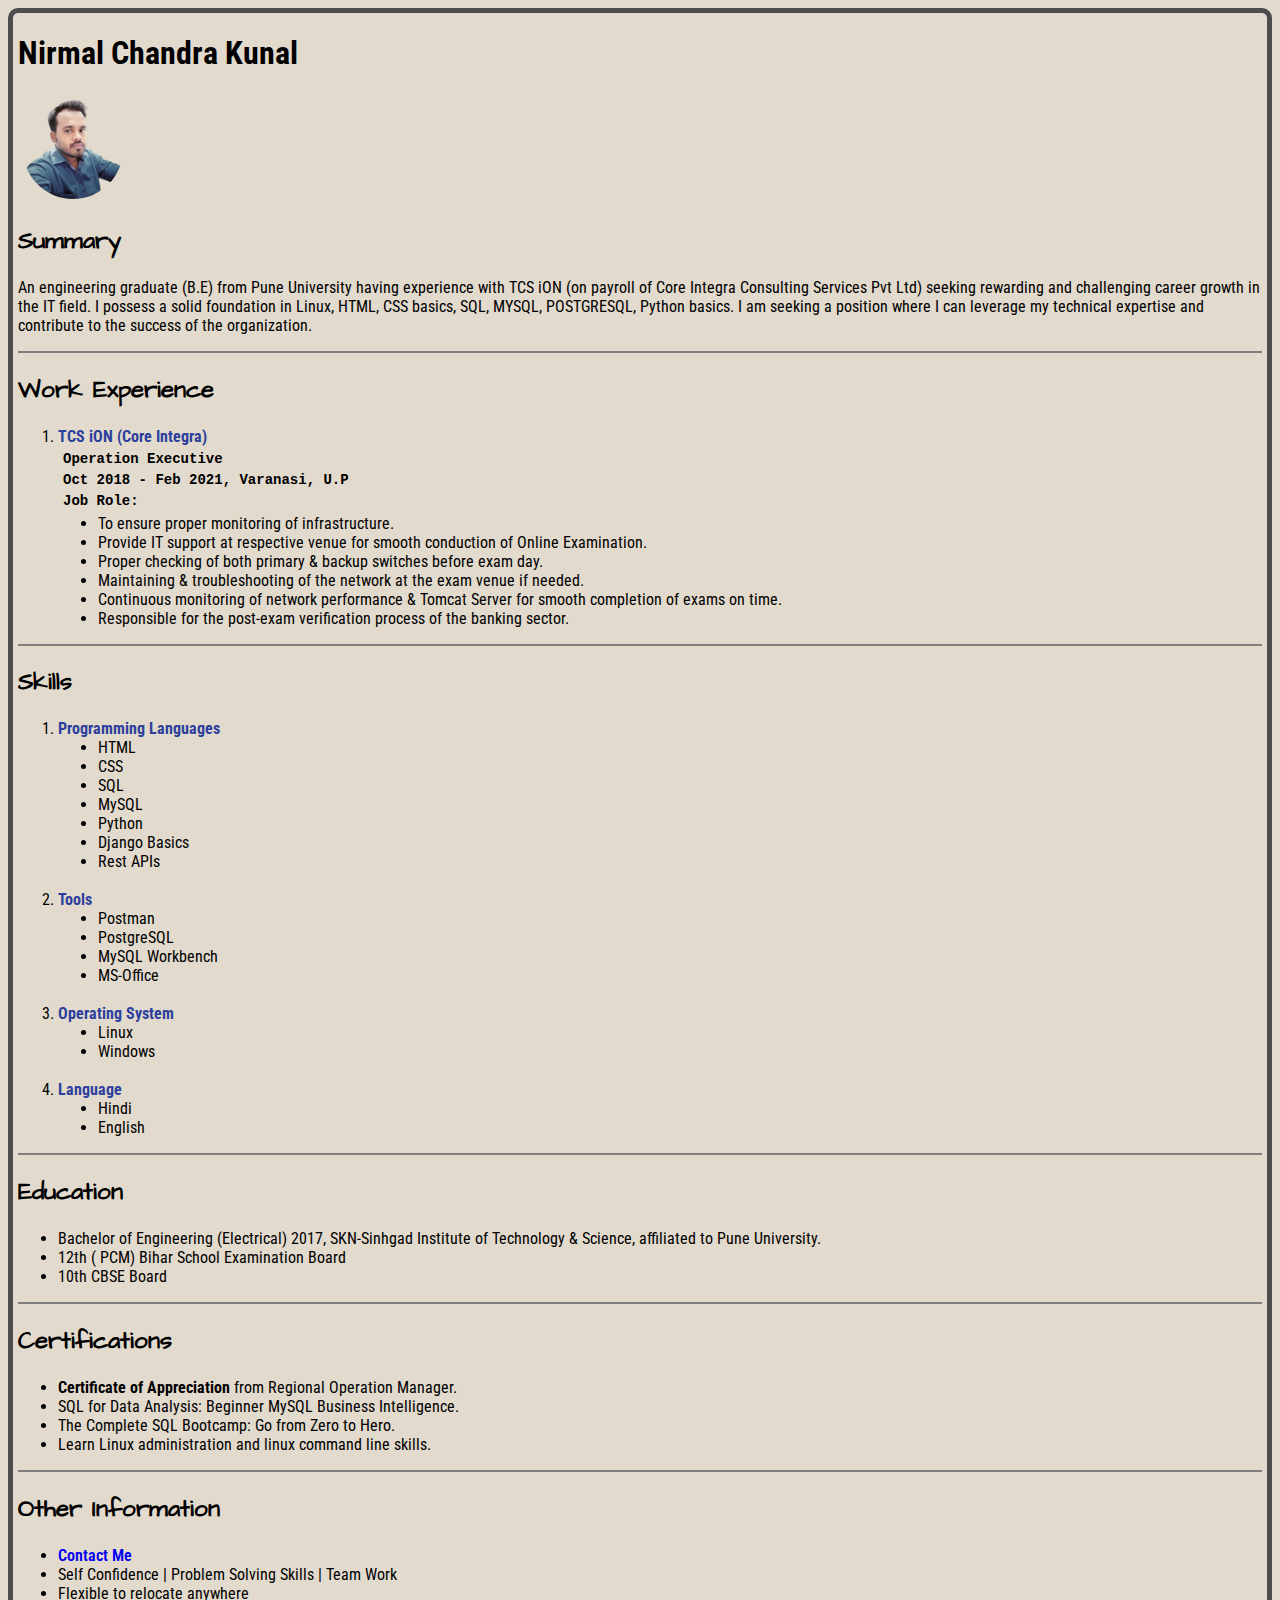
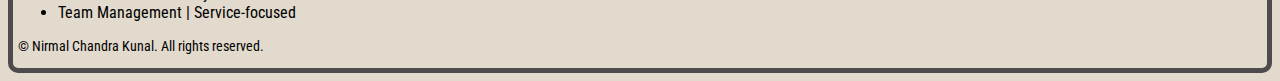
<file: index.html>
<!DOCTYPE html>
<HTML lang="en">

<head>
    <meta charset="UTF-8">
    <meta name="viewport" content="width=device-width, initial-scale=1.0">
    <link rel="stylesheet" href="https://fonts.googleapis.com/icon?family=Material+Icons">
    <link rel="preconnect" href="https://fonts.googleapis.com">
    <link rel="preconnect" href="https://fonts.gstatic.com" crossorigin>
    <link href="https://fonts.googleapis.com/css2?family=Architects+Daughter&display=swap" rel="stylesheet">
    <link href="https://fonts.googleapis.com/css2?family=Montserrat:ital,wght@0,100..900;1,100..900&display=swap" rel="stylesheet">
    <link href="https://fonts.googleapis.com/css2?family=Roboto+Condensed:ital,wght@0,100..900;1,100..900&display=swap" rel="stylesheet">
    <link rel="stylesheet" href="style.css">
    <title>My Resume</title>
</head>

<body>
    <h1>Nirmal Chandra Kunal</h1>
    <div id="pic">
        <img src="./images/my-pic.png" alt="nirmal pic" id="mypic">
    </div>
    
    <h2>Summary</h2>
    <p>An engineering graduate (B.E) from Pune University having experience with TCS iON (on payroll of Core Integra
        Consulting Services Pvt Ltd) seeking rewarding and challenging career growth in the IT field.
        I possess a solid foundation in Linux, HTML, CSS basics, SQL, MYSQL, POSTGRESQL, Python basics. 
        I am seeking a position where I can leverage my technical expertise and contribute to the success of the organization.
    </p>
    <hr size="2" noshade>

    <!-- Experience Section Start -->
    <h2>Work Experience</h2>
    <ol>
        <li><div class="info">TCS iON (Core Integra)</div></li>
        <div class="work">
            <h5>Operation Executive</h5>
            <h5>Oct 2018 - Feb 2021, Varanasi, U.P</h5>
            <h5></h5>
            <h5>Job Role:</h5>
        </div>
            <ul class="disc">
                <li>To ensure proper monitoring of infrastructure.</li>
                <li>Provide IT support at respective venue for smooth conduction of Online Examination.</li>
                <li>Proper checking of both primary & backup switches before exam day.</li>
                <li>Maintaining & troubleshooting of the network at the exam venue if needed.</li>
                <li>Continuous monitoring of network performance & Tomcat Server for smooth completion of exams on time.</li>
                <li>Responsible for the post-exam verification process of the banking sector.</li>
            </ul>
    </ol>
    <hr size="2" noshade>
    <!-- Experience Section End -->
    
    <!-- Skills Section Start -->
    <h2>Skills</h2>
    <ol>
        <li><div class="info">Programming Languages</div></li>
            <ul class="disc">
                <li>HTML</li>
                <li>CSS</li>
                <li>SQL</li>
                <li>MySQL</li>
                <li>Python</li>
                <li>Django Basics</li>
                <li>Rest APIs</li>  
            </ul>
        <br>
        <li><div class="info">Tools</div></li>
            <ul class="disc">
                <li>Postman</li>
                <li>PostgreSQL</li>
                <li>MySQL Workbench</li>
                <li>MS-Office</li>
            </ul>
        <br>
        <li><div class="info">Operating System</div></li>
            <ul class="disc">
                <li>Linux</li>
                <li>Windows</li>
            </ul>
        <br>
        <li><div class="info">Language</div></li>
            <ul class="disc">
                <li>Hindi</li>
                <li>English</li>
            </ul>
    </ol>
    <hr size="2" noshade>
    <!-- Skills Section End -->

    <!-- Education Section Start -->
    <h2>Education</h2>
    <ul>
        <li>Bachelor of Engineering (Electrical) 2017, SKN-Sinhgad Institute of Technology & Science, affiliated to  Pune University.</li>
        <li>12th ( PCM) Bihar School Examination Board</li>
        <li>10th CBSE Board</li>
    </ul>
    <hr size="2" noshade>
    <!-- Education Section End -->

    <!-- Certifications Section Start  -->
    <h2>Certifications</h2>
    <ul>
        <li><b>Certificate of Appreciation</b> from Regional Operation Manager.</li>
        <li>SQL for Data Analysis: Beginner MySQL Business Intelligence.</li>
        <li>The Complete SQL Bootcamp: Go from Zero to Hero.</li>
        <li>Learn Linux administration and linux command line skills.</li>
    </ul>
    <hr size="2" noshade>
    <!-- Certifications Section  End  -->

    <!-- Other Information Section Start  -->
    <h2>Other Information</h2>
    <ul>
        <li><a href="./public/contact.html">Contact Me</a></li>
        <li>Self Confidence | Problem Solving Skills | Team Work</li>
        <li>Flexible to relocate anywhere</li>
        <li>Team Management | Service-focused</li>
    </ul>
    <!-- Other Information Section End  -->

    <!-- Footer Section Start -->
    <p style="font-size: 14px;">&copy; Nirmal Chandra Kunal. All rights reserved.</p>
    <!-- Footer Section End -->
    
</body>
</html>
</file>
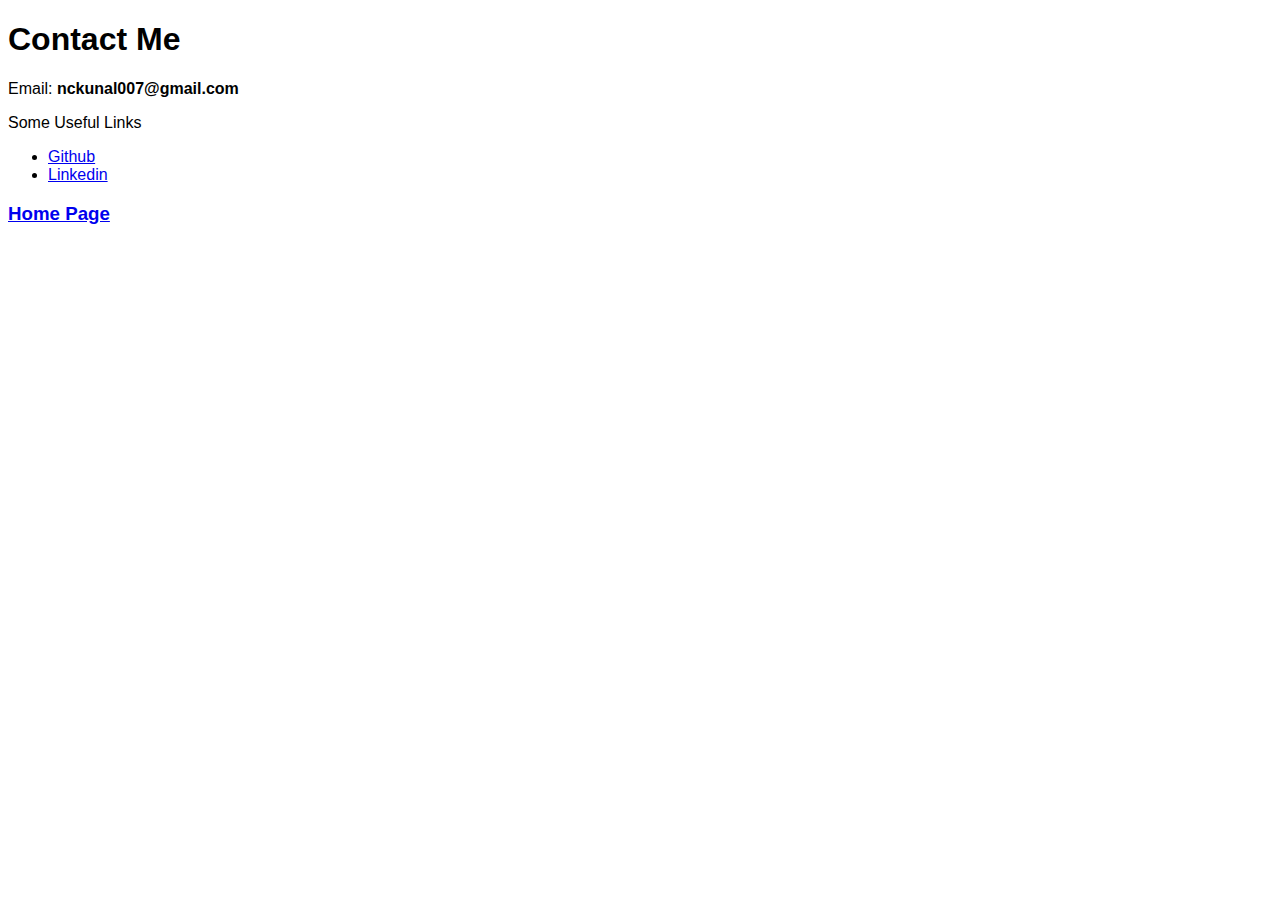
<file: public/contact.html>
<!DOCTYPE html>
<html lang="en">
<head>
  <meta charset="UTF-8">
  <meta name="viewport" content="width=device-width, initial-scale=1.0">
  <title>Contact Page</title>
</head>
<body style="font-family: Arial, Helvetica, sans-serif;">
  <h1>Contact Me</h1>
  <p>Email: <b>nckunal007@gmail.com</b></p>
  <p>Some Useful Links</p>
  <ul>
    <li><a href="https://github.com/nckunal" target="_blank">Github</a></li>
    <li><a href="https://www.linkedin.com/in/nckunal007/" target="_blank">Linkedin</a></li>
  </ul>
  <h3><a href="../index.html">Home Page</a></h3>
</body>
</html>
</file>
<file: style.css>
body {
    font-family: "Roboto Condensed", sans-serif;
    font-optical-sizing: auto;
    font-weight: 400;
    font-style: normal;
    background-color: #e2dacd;
    padding: 0 5px;
    border-radius: 10px; 
    border: 5px solid rgb(77, 75, 75);
    box-sizing: border-box;
}


h2 {
    font-family: "Architects Daughter", cursive;
}

a {
    text-decoration: none;
    font-weight: 600;
}

#pic {
    background-color: #e2dacd;
    width: 100px;
    height: 100px;
    border: 5px solid #e2dacd;
    border-radius: 50%;
    overflow: hidden;
}
#mypic {
    width:108%;
    margin-left: -5px;
    /* max-width:120px; */
    /* border: 5px solid #e2dacd; */
    /* border-radius:50%; */
}

.work h5 {
    margin: 5px;
    font-family: 'Courier New', Courier, monospace;
    font-size: 14px;
}

.info {
    /* color: rgb(138, 4, 4); */
    color: #2D3F9C;
    /* color:royalblue; */
    font-weight: bold;
}

.disc {
    list-style-type: disc;
}
</file>
